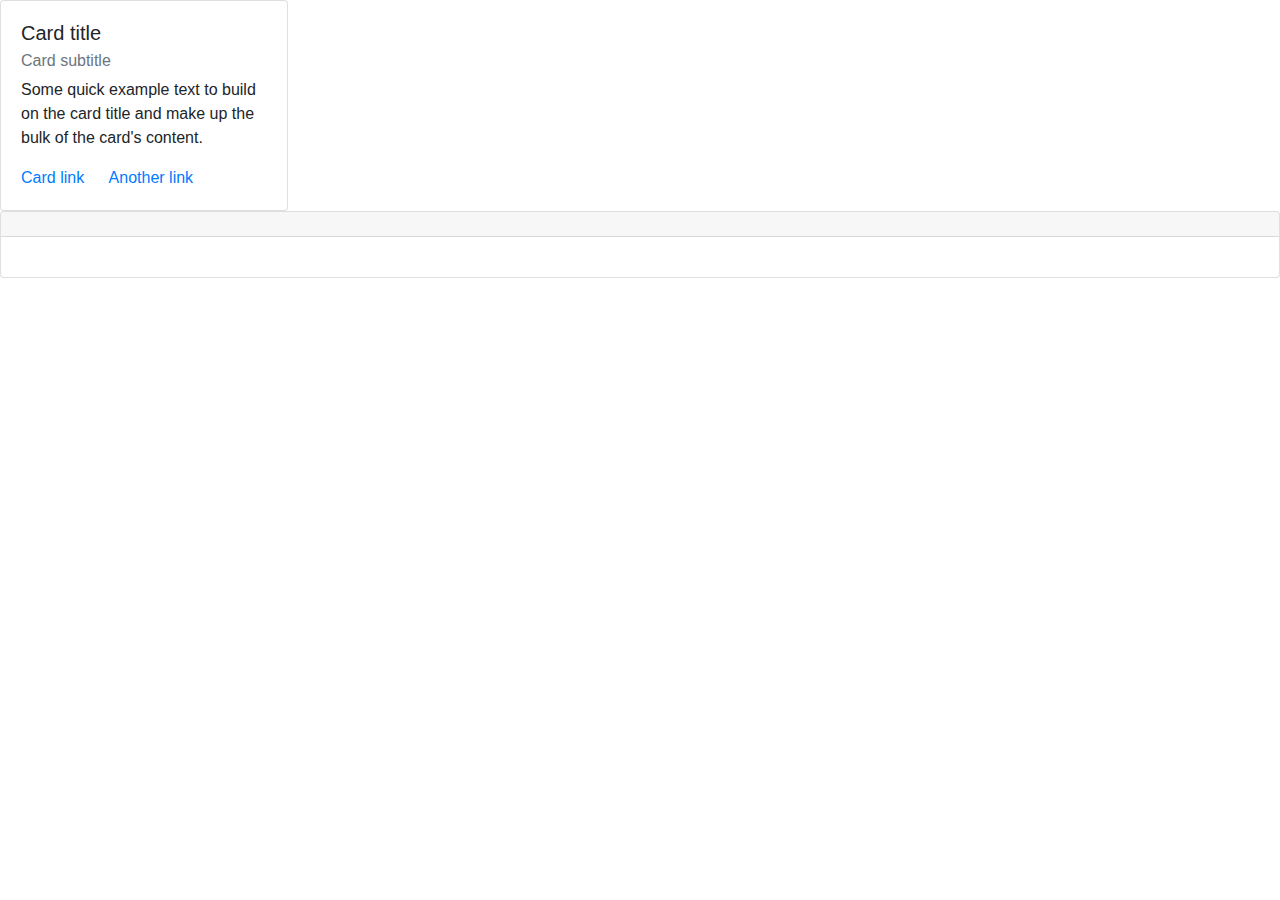
<file: TinDog-Start-master/hey.html>
<!doctype html>
<html lang="en">
  <head>
    <!-- Required meta tags -->
    <meta charset="utf-8">
    <meta name="viewport" content="width=device-width, initial-scale=1, shrink-to-fit=no">

    <!-- Bootstrap CSS -->
    <link rel="stylesheet" href="https://stackpath.bootstrapcdn.com/bootstrap/4.5.2/css/bootstrap.min.css" integrity="sha384-JcKb8q3iqJ61gNV9KGb8thSsNjpSL0n8PARn9HuZOnIxN0hoP+VmmDGMN5t9UJ0Z" crossorigin="anonymous">
<style media="screen">
  .carousel-item{
    height:500px;
    width:100%;
  }
  .carousel-item:hover{
    cursor: pointer;
  }
</style>
    <title>Hello, world!</title>
  </head>
  <body>
    <div class="card" style="width: 18rem;">
      <div class="card-body">
        <h5 class="card-title">Card title</h5>
        <h6 class="card-subtitle mb-2 text-muted">Card subtitle</h6>
        <p class="card-text">Some quick example text to build on the card title and make up the bulk of the card's content.</p>
        <a href="#" class="card-link">Card link</a>
        <a href="#" class="card-link">Another link</a>
      </div>
    </div>



    <div class="card">
      <div class="card-header">

      </div>
<div class="card-body">

</div>
    </div>
    <!-- <div id="carouselExampleSlidesOnly" class="carousel slide" data-ride="false">
  <div class="carousel-inner">
    <div class="carousel-item active" style="background-color:red;">
        <img src="..." class="d-block w-100" alt="...">
    </div>
    <div class="carousel-item" style="background-color:green;">
      <img src="..." class="d-block w-100" alt="...">
    </div>
    <div class="carousel-item" style="background-color:yellow;">
      <img src="" class="d-block w-100" alt="...">
    </div>
  </div>
  <a class="carousel-control-prev" href="#carouselExampleSlidesOnly" role="button" data-slide="prev">
  <span class="carousel-control-prev-icon" aria-hidden="true"></span>
  <span class="sr-only">Previous</span>
</a>
<a class="carousel-control-next" href="#carouselExampleSlidesOnly" role="button" data-slide="next">
  <span class="carousel-control-next-icon" aria-hidden="true"></span>
  <span class="sr-only">Next</span>
</a>
</div> -->

    <script src="https://code.jquery.com/jquery-3.5.1.slim.min.js" integrity="sha384-DfXdz2htPH0lsSSs5nCTpuj/zy4C+OGpamoFVy38MVBnE+IbbVYUew+OrCXaRkfj" crossorigin="anonymous"></script>
    <script src="https://cdn.jsdelivr.net/npm/popper.js@1.16.1/dist/umd/popper.min.js" integrity="sha384-9/reFTGAW83EW2RDu2S0VKaIzap3H66lZH81PoYlFhbGU+6BZp6G7niu735Sk7lN" crossorigin="anonymous"></script>
    <script src="https://stackpath.bootstrapcdn.com/bootstrap/4.5.2/js/bootstrap.min.js" integrity="sha384-B4gt1jrGC7Jh4AgTPSdUtOBvfO8shuf57BaghqFfPlYxofvL8/KUEfYiJOMMV+rV" crossorigin="anonymous"></script>
  </body>
</html>
</file>
